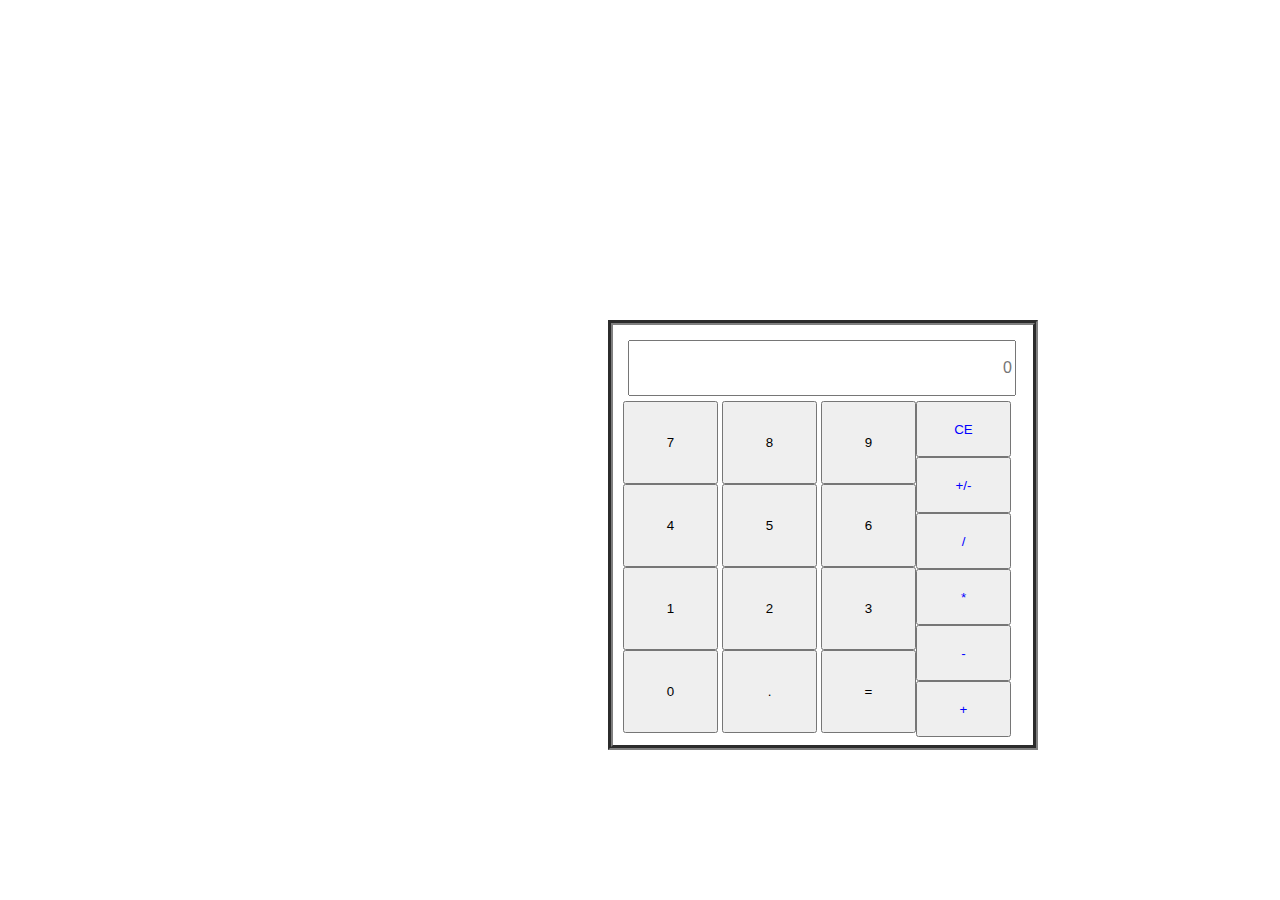
<file: calculator/index.html>
<!DOCTYPE html>
<html lang="en">
<head>
    <meta charset="UTF-8">
    <meta name="viewport" content="width=device-width, initial-scale=1.0">
    <link rel="stylesheet" href="index.css">
    <script src="index.js"></script>
    <title>Calculator</title>
</head>
<body>
    <div class="calculator">
        <div class="display">
            <input type="text" placeholder="0" readonly>
        </div>
        <div class="interface">
            <div class="column">
                <div class="row">
                    <button onclick="display(7)">7</button>
                    <button onclick="display(8)">8</button>
                    <button onclick="display(9)">9</button>
                </div>
                <div class="row">
                    <button onclick="display(4)">4</button>
                    <button onclick="display(5)">5</button>
                    <button onclick="display(6)">6</button>
                </div>
                <div class="row">
                    <button onclick="display(1)">1</button>
                    <button onclick="display(2)">2</button>
                    <button onclick="display(3)">3</button>
                </div>
                <div class="row">
                    <button onclick="display(0)">0</button>
                    <button onclick=display(".")>.</button>
                    <button onclick=operate()>=</button>
                </div>
            </div>
            <div class="column operators">
                <button onclick=clearDisplay()>CE</button>
                <button onclick=toggleSign()>+/-</button>
                <button onclick=setOperand("/")>/</button>
                <button onclick=setOperand("*")>*</button>
                <button onclick=setOperand("-")>-</button>
                <button onclick=setOperand("+")>+</button>
            </div>
        </div>
    </div>
</body>
</html>
</file>
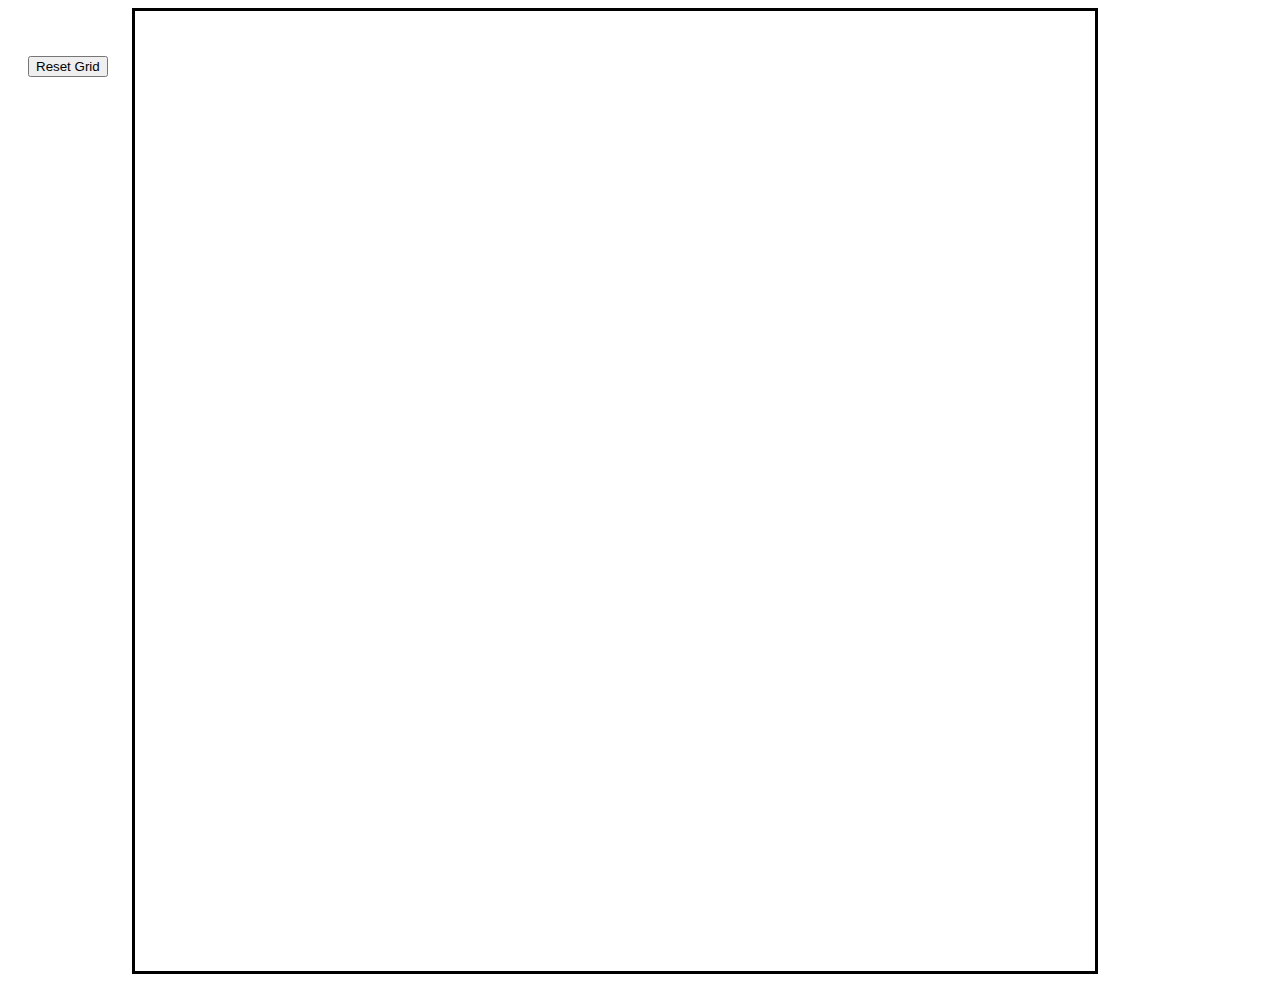
<file: etch-a-sketch/index.html>
<!DOCTYPE html>
<html lang="en">
<head>
    <meta charset="UTF-8">
    <meta name="viewport" content="width=device-width, initial-scale=1.0">
    <script src="index.js"></script>
    <link rel="stylesheet" type="text/css" href="index.css">
    <title>Etch a Sketch</title>
</head>
<body onload="setGrid(16)" onmousemove="mousePosition(event)">
    <button onclick="editGrid()">Reset Grid</button>
    <div class="container">
       <div class="grid">
          
       </div>
   </div>
</body>
</html>
</file>
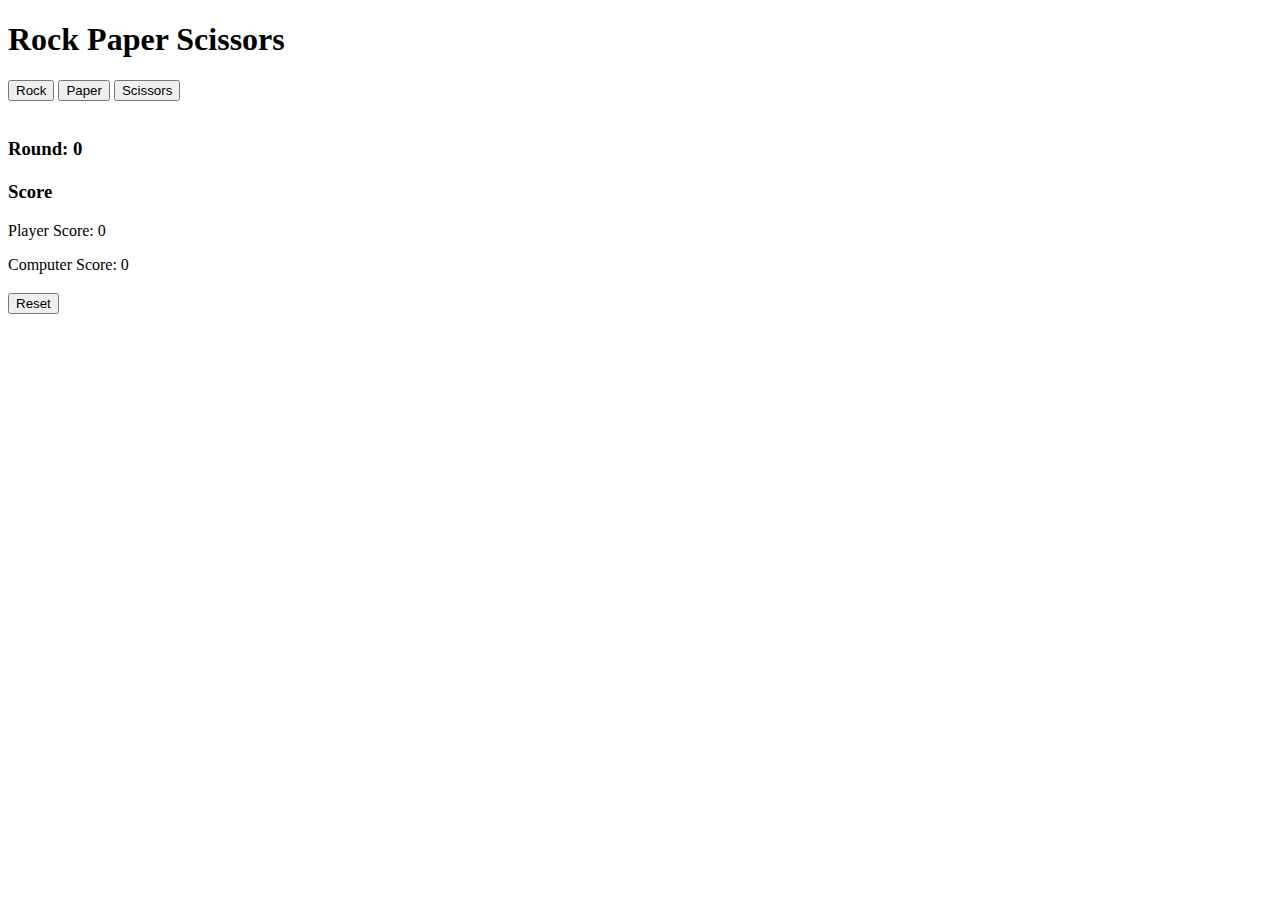
<file: rock-paper-scissors/part 2/index.html>
<!DOCTYPE html>
<html lang="en">
  <head>
    <meta charset="UTF-8" />
    <meta name="viewport" content="width=device-width, initial-scale=1.0" />
    <title>Rock Paper Scissors</title>
  </head>
  <body onload="setGame(0,0,0)">
    <h1>Rock Paper Scissors</h1>
    <div class="player-selection">
      <div class="btn">
        <button onclick="playerSelection('rock')">Rock</button>
        <button onclick="playerSelection('paper')">Paper</button>
        <button onclick="playerSelection('scissors')">Scissors</button>
      </div>
      <br />
      <div class="player-play"></div>
    </div>
    <div class="computer-selection"></div>
    <div class="round">
      <h3 class="round-count"></h3>
      <h4 class="round-result"></h4>
    </div>
    <div class="result">
        <h3>Score</h3>
      <p class="player-score"></p>
      <p class="computer-score"></p>
      <h2 class="final-result"></h2>
    </div>
    <div class="reset">
        <button onclick="setGame(0,0,0)">Reset</button>
    </div>
  </body>
  <script src="index.js"></script>
</html>
</file>
<file: calculator/index.css>
.calculator {
    background-color: white;
    margin-right: 400px;
    padding: 10px;
    margin-top: 20px;
    position: center;
    width: 400px;
    height: 400px;
    border: 5px groove gray;
    justify-content: center;
    position: relative;
    left: 600px;
    top: 300px;
}

.interface {
    display: flex;
    flex-flow: row initial;
    border-radius: 4px;
    width: auto;
}
.column {
    display: flex;
    flex-direction: column;
}

input {
    direction: rtl;
    height: 50px;
    width: 95%;
    margin: 5px;
    font-size: medium;
}
button {
    height: 30px;
    width: 95px;
    height: 83px;
}

.operators button {
   color: blue;
   height: 56px;
}
</file>
<file: etch-a-sketch/index.css>
.container {
    display: inline-block;
    
}

.grid {
    display: grid;
    
     /* grid-template-columns: repeat(16, 50px);
    grid-template-rows: repeat(16,50px);  */
    border-style: solid;
    border-color:black;
}

.square {
    background-color: white;
    
   
    color: white;
    
    
}

button {
    float: top;
    margin: 20px;
    position: center;
}
</file>
